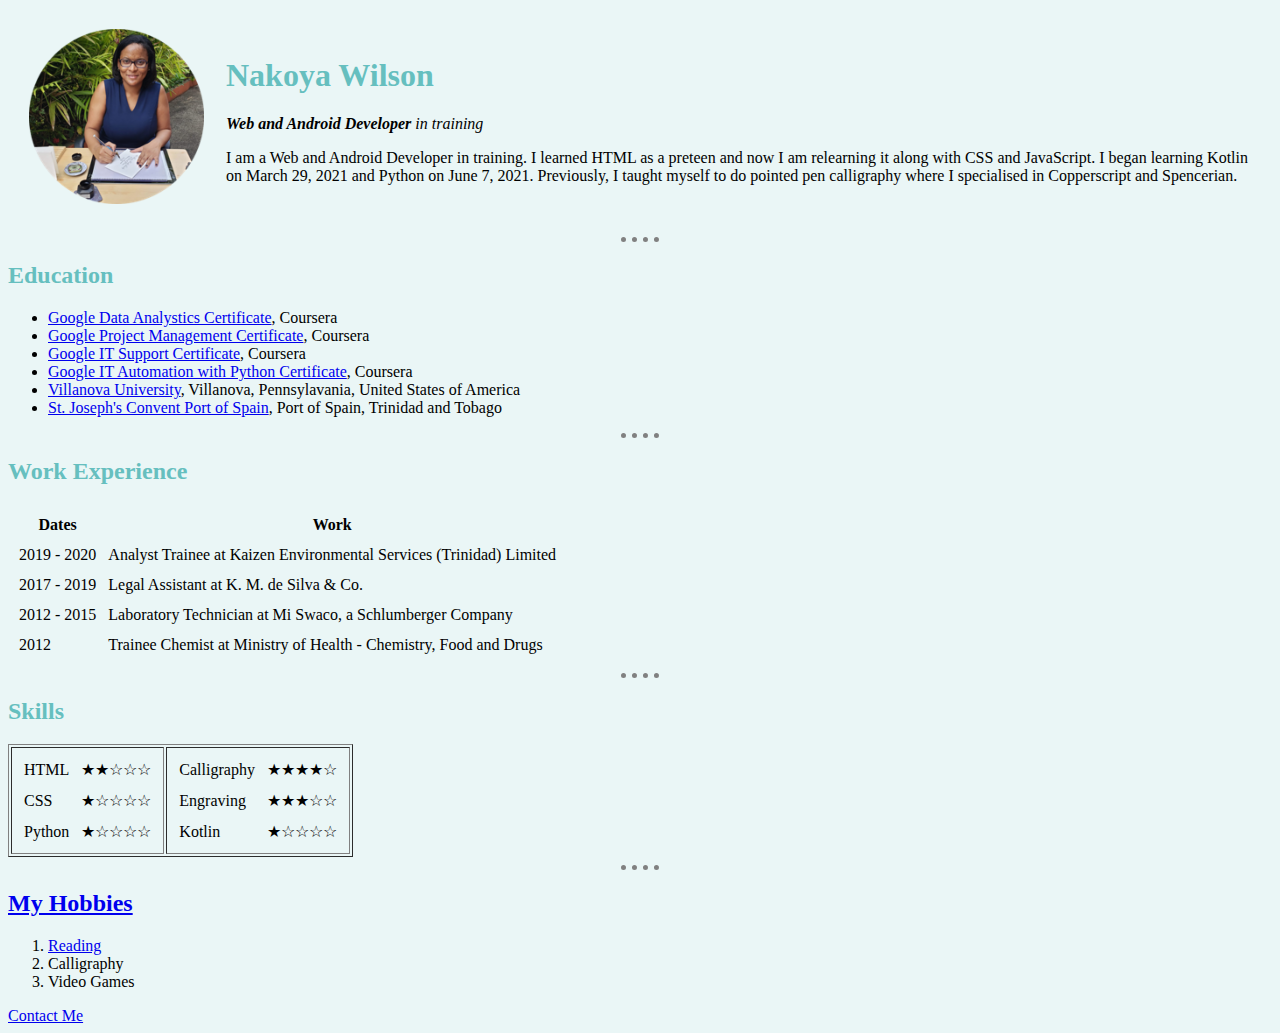
<file: index.html>
<!DOCTYPE html>
<html lang="en" dir="ltr">

<head>
  <meta charset="utf-8">
  <title>Nakoya's Personal Site</title>
  <link rel="stylesheet" href="css/styles.css">

</head>

<body>
  <table cellspacing="20">
    <tr>
      <td><img class="profile" src="profile_pic.png" alt="Nakoya Wilson profile picture"></td>
      <td>
        <h1>Nakoya Wilson</h1>
        <p><em><strong>Web and Android Developer</strong> in training</em></p>
        <p>I am a Web and Android Developer in training. I learned HTML as a preteen and now I am relearning it along with CSS and JavaScript. I began learning Kotlin on March 29, 2021 and Python on June 7, 2021. Previously, I taught myself to do
          pointed
          pen calligraphy where I specialised in Copperscript and Spencerian.</p>
      </td>
    </tr>
  </table>

  <hr>
  <h2>Education</h2>
  <ul>
    <li><a href="https://www.coursera.org/account/accomplishments/specialization/certificate/3H84VBSND6ZQ">Google Data Analystics Certificate</a>, Coursera</li>
    <li><a href="https://www.coursera.org/account/accomplishments/specialization/certificate/DUUTY4RGGYTP">Google Project Management Certificate</a>, Coursera</li>
    <li><a href="https://www.coursera.org/account/accomplishments/specialization/certificate/8464KPXT9BCZ">Google IT Support Certificate</a>, Coursera</li>
    <li><a href="https://www.coursera.org/account/accomplishments/specialization/certificate/XE5HD4R9PSCJ">Google IT Automation with Python Certificate</a>, Coursera</li>
    <li><a href="https://www1.villanova.edu/university.html">Villanova University</a>, Villanova, Pennsylavania, United States of America</li>
    <li><a href="https://www.sjcpos.edu.tt/">St. Joseph's Convent Port of Spain</a>, Port of Spain, Trinidad and Tobago</li>
  </ul>
  <hr>
  <h2>Work Experience</h2>
  <table cellspacing="10">
    <thead>
      <tr>
        <th>Dates</th>
        <th>Work</th>
      </tr>
    </thead>
    <tbody>
      <tr>
        <td>2019 - 2020</td>
        <td>Analyst Trainee at Kaizen Environmental Services (Trinidad) Limited</td>
      </tr>
      <tr>
        <td>2017 - 2019</td>
        <td>Legal Assistant at K. M. de Silva & Co.</td>
      </tr>
      <tr>
        <td>2012 - 2015</td>
        <td>Laboratory Technician at Mi Swaco, a Schlumberger Company</td>
      </tr>
      <tr>
        <td>2012</td>
        <td>Trainee Chemist at Ministry of Health - Chemistry, Food and Drugs</td>
      </tr>
    </tbody>

  </table>
  <hr>
  <h2>Skills</h2>
  <table border="1">
    <tbody>
      <tr>
        <td>
          <table cellspacing="10">
            <tr>
              <td>HTML</td>
              <td>★★☆☆☆</td>
            </tr>
            <tr>
              <td>CSS</td>
              <td>★☆☆☆☆</td>
            </tr>
            <tr>
              <td>Python</td>
              <td>★☆☆☆☆</td>
            </tr>
          </table>
        </td>
        <td>
          <table cellspacing="10">
            <tr>
              <td>Calligraphy</td>
              <td>★★★★☆</td>
            </tr>
            <tr>
              <td>Engraving</td>
              <td>★★★☆☆</td>
            </tr>
            <tr>
              <td>Kotlin</td>
              <td>★☆☆☆☆</td>
            </tr>
          </table>
        </td>
      </tr>
    </tbody>
  </table>
  <hr>
  <h2><a href="hobbies.html">My Hobbies</a></h2>
  <ol>
    <li><a href="https://www.goodreads.com/nakoyawilson">Reading</a></li>
    <li>Calligraphy</li>
    <li>Video Games</li>
  </ol>
  <a href="contact-me.html">Contact Me</a>
</body>

</html>
</file>
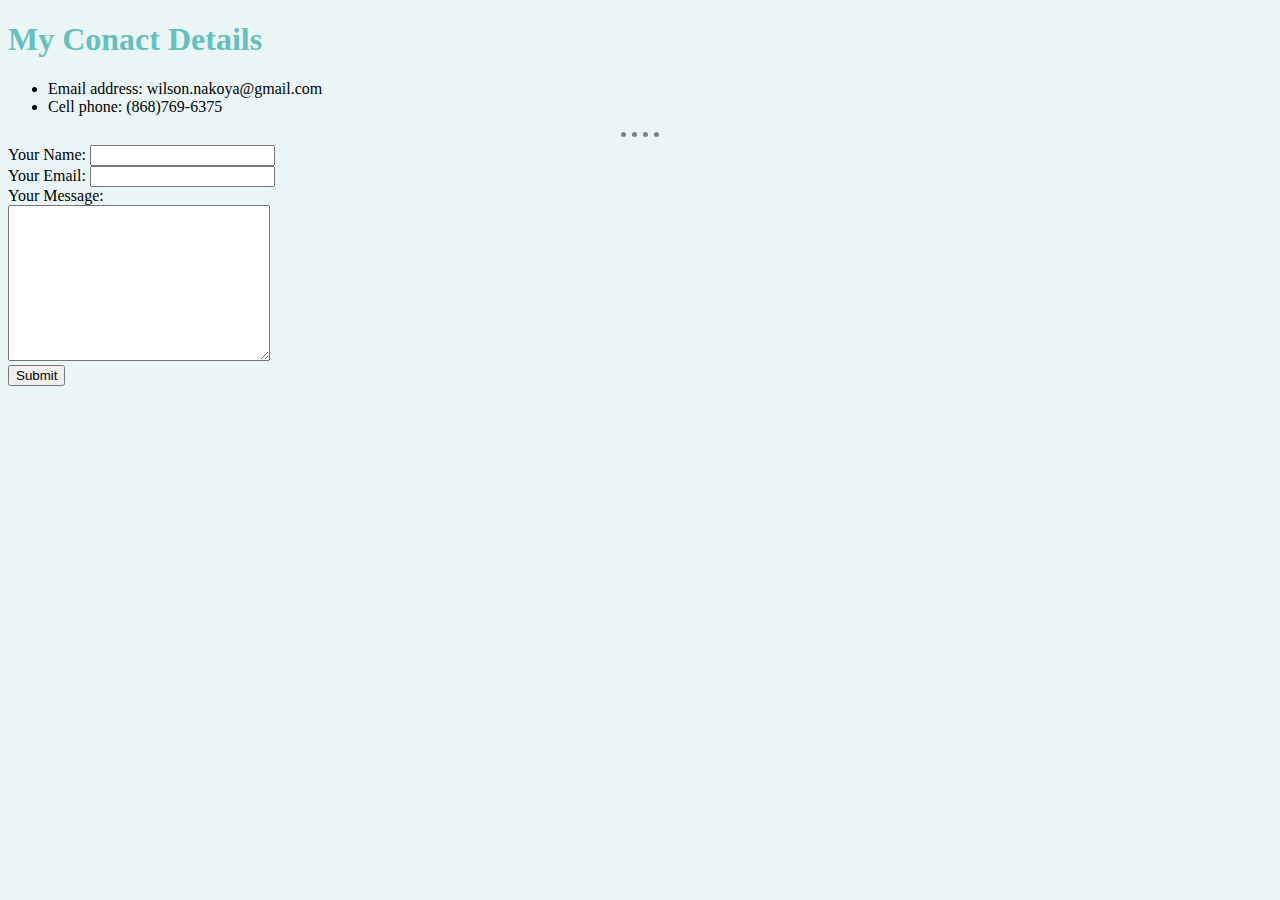
<file: contact-me.html>
<!DOCTYPE html>
<html lang="en" dir="ltr">

<head>
  <meta charset="utf-8">
  <title>Contact Me</title>
  <link rel="stylesheet" href="css/styles.css">
</head>

<body>
  <h1>My Conact Details</h1>
  <ul>
    <li>Email address: wilson.nakoya@gmail.com</li>
    <li>Cell phone: (868)769-6375</li>
  </ul>
  <hr>
  <form action="mailto:wilson.nakoya@gmail.com" method="post" enctype="text/plain">
    <label for="">Your Name:</label>
    <input type="text" name="yourName" value=""><br>
    <label for="">Your Email:</label>
    <input type="email" name="yourEmail" value=""><br>
    <label for="">Your Message:</label><br>
    <textarea name="yourMessage" rows="10" cols="30"></textarea><br>
    <input type="submit" name="">
  </form>
</body>

</html>
</file>
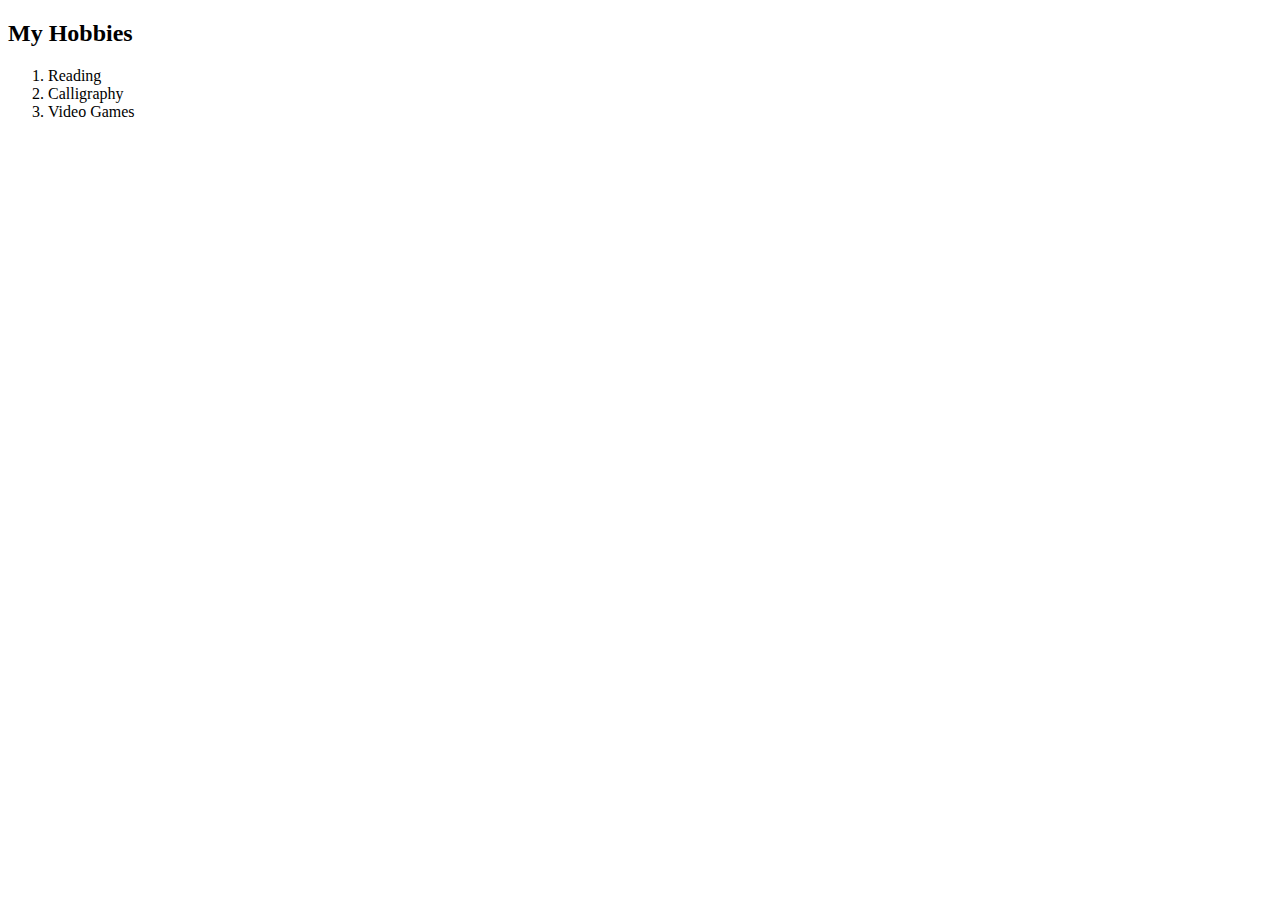
<file: hobbies.html>
<!DOCTYPE html>
<html lang="en" dir="ltr">
  <head>
    <meta charset="utf-8">
    <title>My Hobbies</title>
  </head>
  <body>
    <h2>My Hobbies</h2>
    <ol>
      <li>Reading</li>
      <li>Calligraphy</li>
      <li>Video Games</li>
    </ol>
  </body>
</html>
</file>
<file: css/styles.css>
body {
  background-color: #EAF6F6;
}

hr {
  border-style: none;
  border-top-style: dotted;
  border-width: 5px;
  width: 3%;
  border-color: grey;
}

.profile {
  height: 175px
}

h1 {
  color: #66BFBF;
}

h2 {
  color: #66BFBF;
}
</file>
